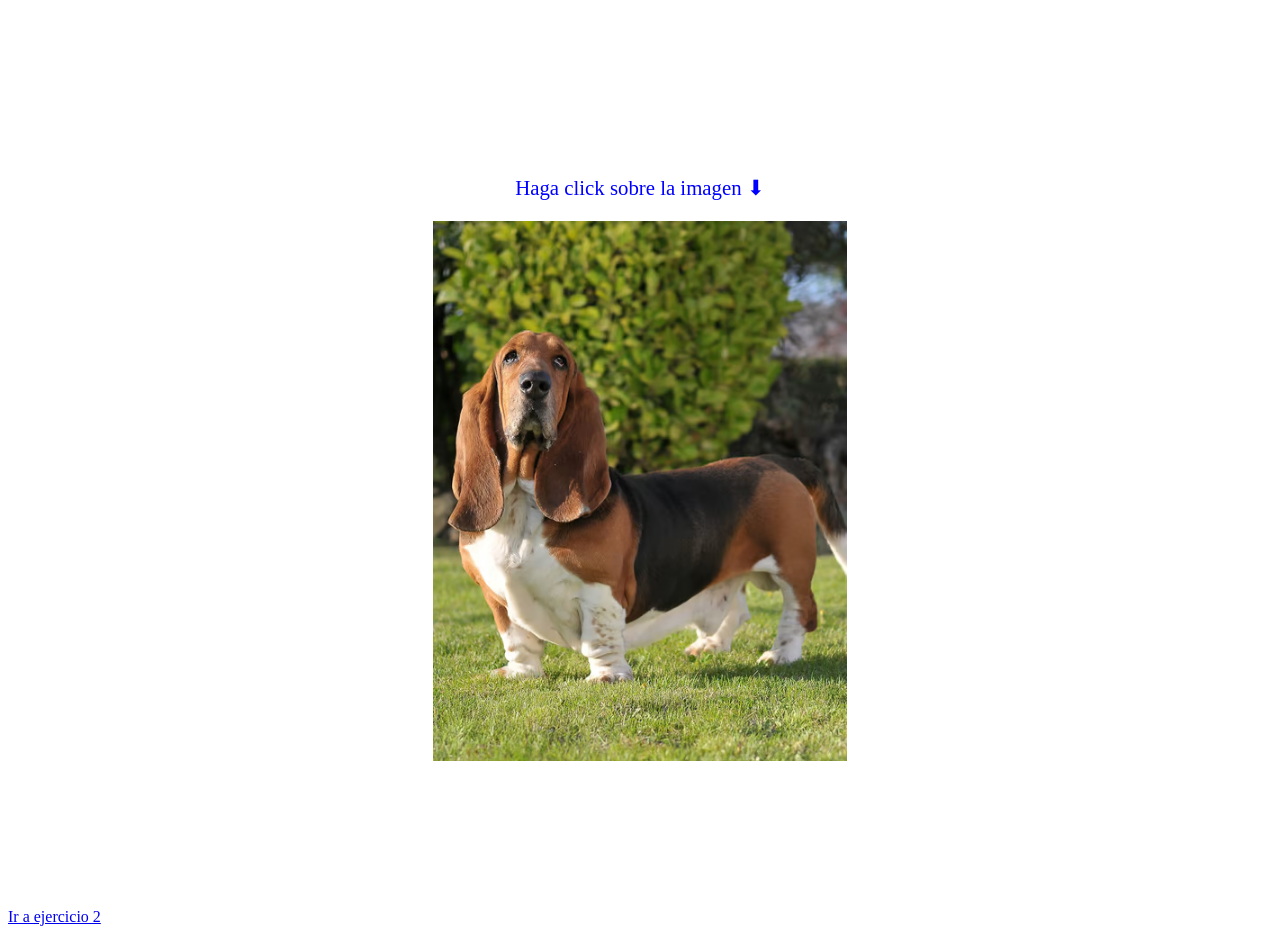
<file: index.html>
<!DOCTYPE html>
<html lang="en">
<head>
    <meta charset="UTF-8">
    <meta http-equiv="X-UA-Compatible" content="IE=edge">
    <meta name="viewport" content="width=device-width, initial-scale=1.0">
    <link rel="stylesheet" href="assets/css/style.css">
    <title>Document</title>
</head>
<body>
    <div class="flex h-100 size" >
        <p>Haga click sobre la imagen ⬇</p>
        <img src="assets/img/imagen.jpg" alt="basset hound" class="h-60" id="border" >
    </div>
   
    <a href="./index2.html">Ir a ejercicio 2</a>
<script src="assets/js/borde.js"></script>
</body>
</html>
</file>
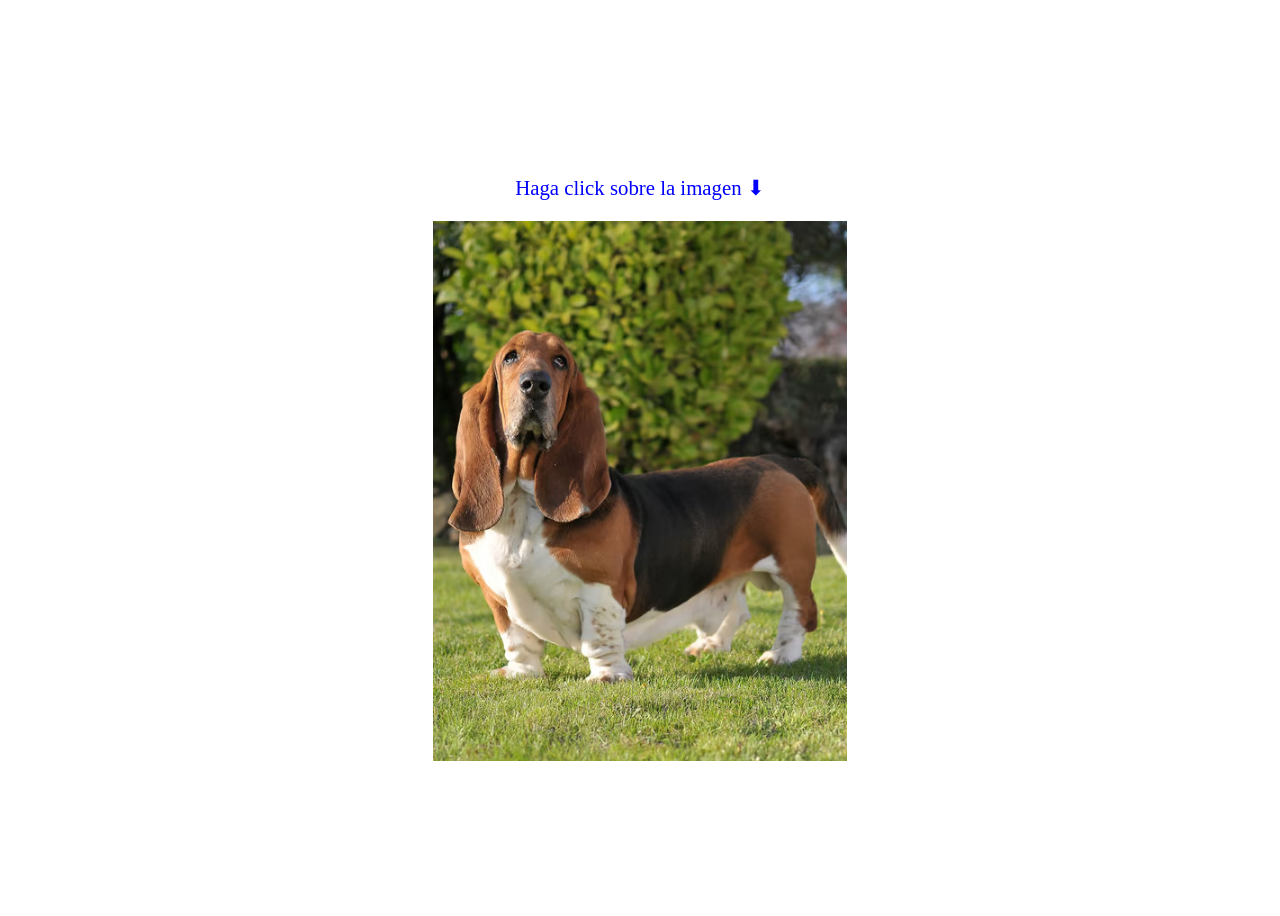
<file: index1.html>
<!DOCTYPE html>
<html lang="en">
<head>
    <meta charset="UTF-8">
    <meta http-equiv="X-UA-Compatible" content="IE=edge">
    <meta name="viewport" content="width=device-width, initial-scale=1.0">
    <link rel="stylesheet" href="assets/css/style.css">
    <title>Document</title>
</head>
<body>
    <div class="flex h-100 size" >
        <p>Haga click sobre la imagen ⬇</p>
        <img src="assets/img/imagen.jpg" alt="basset hound" class="h-60" id="border" >
    </div>
   
    <script src="assets/js/borde.js"></script>
</body>
</html>
</file>
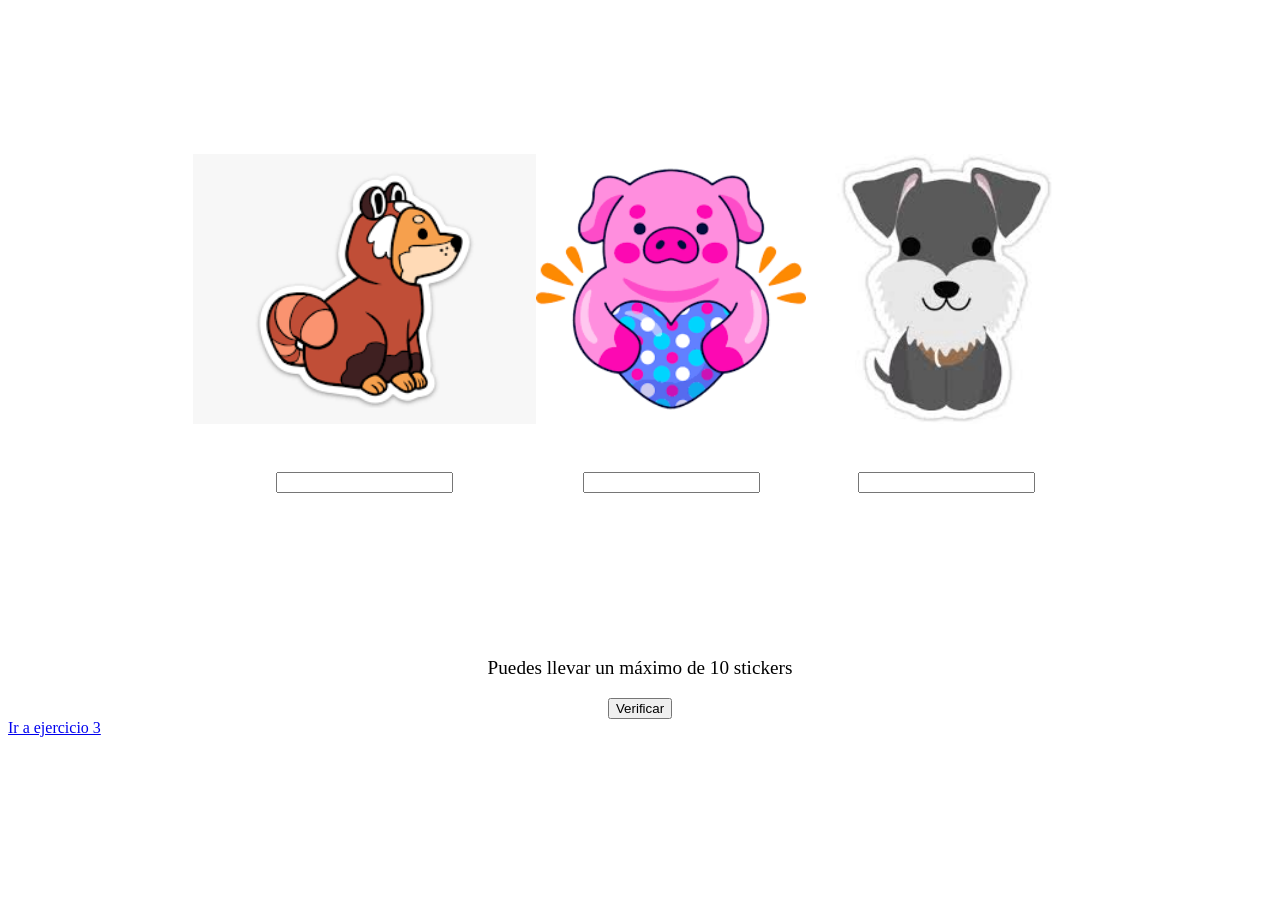
<file: index2.html>
<!DOCTYPE html>
<html lang="en">
<head>
    <meta charset="UTF-8">
    <meta http-equiv="X-UA-Compatible" content="IE=edge">
    <meta name="viewport" content="width=device-width, initial-scale=1.0">
    <link rel="stylesheet" href="assets/css/style2.css">
    <title>Document</title>
</head>
<body>
    <div class="flexbox h-70">
    <div class="flex">
        <img src="assets/img/stickers1.png" alt="stickers de zorro" class="h-30">
        <input type="number" id="fox">
    </div>
    <div class="flex">
        <img src="assets/img/stickers2.png" alt="stickers de cerdito" class="h-30">
        <input type="number" id="pig">
    </div>
    <div class="flex" >
        <img src="assets/img/stickers3.png" alt="stickers de perro " class="h-30">
        <input type="number" id="dog">
    </div>
    </div>
    <div class="container">
        <p id="message" class="size">Puedes llevar un máximo de 10 stickers</p>   
        <button id="btn">Verificar</button>
    </div>

    <a href="./index3.html">Ir a ejercicio 3</a>
<script src="assets/js/stickers.js"></script>
</body>
</html>
</file>
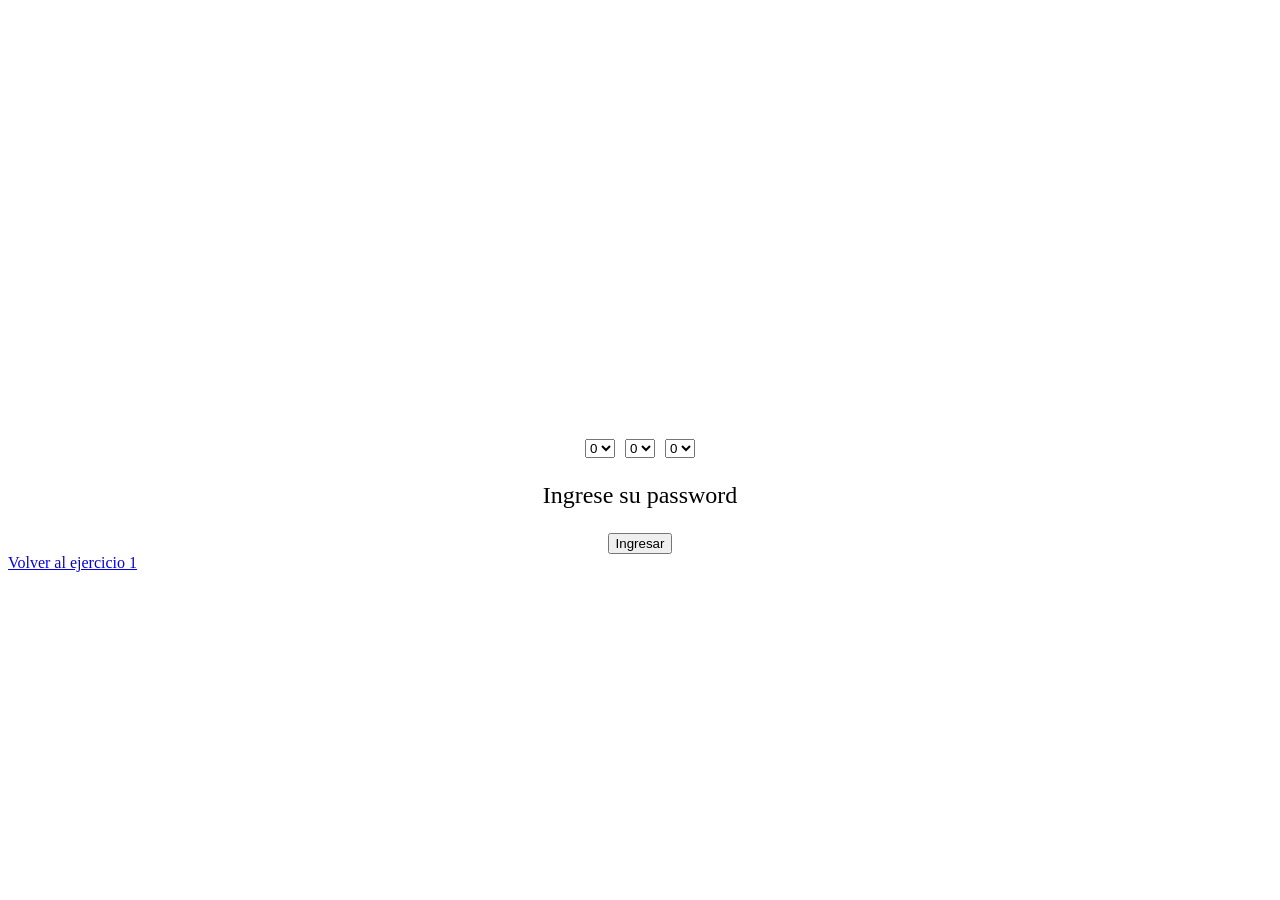
<file: index3.html>
<!DOCTYPE html>
<html lang="en">
<head>
    <meta charset="UTF-8">
    <meta http-equiv="X-UA-Compatible" content="IE=edge">
    <meta name="viewport" content="width=device-width, initial-scale=1.0">
    <link rel="stylesheet" href="assets/css/style3.css">
    <title>Document</title>
</head>
<body>
    <div class="flex h-50">
    <select name="number" id="pass1">
        <option value="0">0</option>
        <option value="1">1</option>
        <option value="2">2</option>
        <option value="3">3</option>
        <option value="4">4</option>
        <option value="5">5</option>
        <option value="6">6</option>
        <option value="7">7</option>
        <option value="8">8</option>
        <option value="9">9</option>
    </select>
    <select name="number" id="pass2">
        <option value="0">0</option>
        <option value="1">1</option>
        <option value="2">2</option>
        <option value="3">3</option>
        <option value="4">4</option>
        <option value="5">5</option>
        <option value="6">6</option>
        <option value="7">7</option>
        <option value="8">8</option>
        <option value="9">9</option>
    </select>
    <select name="number" id="pass3">
        <option value="0">0</option>
        <option value="1">1</option>
        <option value="2">2</option>
        <option value="3">3</option>
        <option value="4">4</option>
        <option value="5">5</option>
        <option value="6">6</option>
        <option value="7">7</option>
        <option value="8">8</option>
        <option value="9">9</option>
    </select>
</div>
<div class="flexbox">
    <p id="message" class="size">Ingrese su password</p>
    <button id="btn">Ingresar</button>
    
</div>

    <a href="./index.html">Volver al ejercicio 1</a>
<script src="assets/js/password.js"></script>
</body>
</html>
</file>
<file: assets/css/style.css>
.flex {
    display: flex;
    justify-content: center;
    align-items: center;
    flex-direction: column;
    
}

.h-100 {
    height: 100vh;
}

.h-60 {
    height: 60vh;
}

.size{
    font-size: 1.3rem;
    color: blue;
}
</file>
<file: assets/css/style2.css>
.flex {
    display: flex;
    gap: 3rem;
    justify-content: center;
    align-items: center;
    flex-direction: column;
    
}

.h-70 {
    height: 70vh;
} 

.h-30 {
    height: 30vh;
}

.flexbox{
    display: flex;
    justify-content: center;
    align-items: center;
    
}

.container{
    display: flex;
    flex-direction: column;
    justify-content: center;
    align-items: center;
}

.size{
    font-size: 1.2rem;
}
</file>
<file: assets/css/style3.css>
.flex{
    display: flex;
    justify-content: center;
    align-items: end;
    gap: 10px;
}

.h-50{
    height: 50vh;
}

.flexbox{
    display: flex;
    flex-direction: column;
    justify-content: center;
    align-items: center;

}

.size {
    font-size: 1.5rem;
}
</file>
